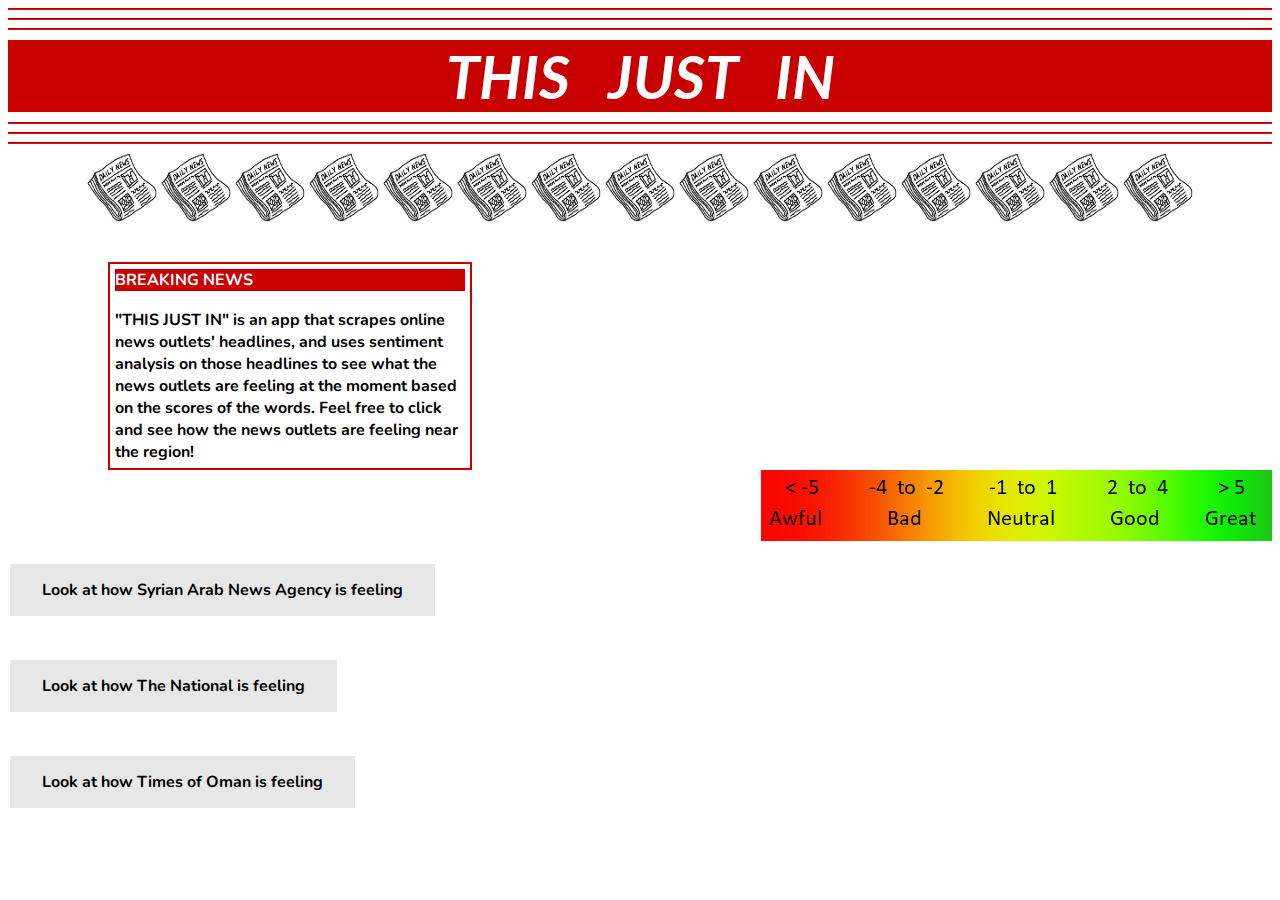
<file: This Just In/public/index.html>
<html>
<body>
<head>
	<style>
.button {
    background-color: #4CAF50; /* Green */
    border: none;
    color: white;
    padding: 15px 32px;
    text-align: center;
    text-decoration: none;
    display: inline-block;
    font-size: 16px;
    margin: 4px 2px;
    cursor: pointer;
}
.button1 {background-color: #e7e7e7; color: black;} /* Gray */ 
.button:hover{color: rgb(200,0,0);}
</style>
  <link rel="stylesheet" href="style.css">

<link href="https://fonts.googleapis.com/css?family=Lato" rel="stylesheet">
<link href="https://fonts.googleapis.com/css?family=Nunito" rel="stylesheet">
<link href="https://fonts.googleapis.com/css?family=Source+Code+Pro" rel="stylesheet">

<script src="https://ajax.googleapis.com/ajax/libs/jquery/3.2.1/jquery.min.js"></script>

  <script src="r.js"></script>

  <script src="script.js"></script>
</head>
<hr id="line">
<hr id="line">
<hr id="line">

<h1 id="title">THIS &nbsp;&nbsp;JUST &nbsp;&nbsp;IN</h1>

<hr id="line">
<hr id="line">
<hr id="line">
<center>
<div id="pic">

<img src="news.jpg" alt="newspaper" style="width:70px;height:70px;">
<img src="news.jpg" alt="newspaper" style="width:70px;height:70px;">
<img src="news.jpg" alt="newspaper" style="width:70px;height:70px;">
<img src="news.jpg" alt="newspaper" style="width:70px;height:70px;">
<img src="news.jpg" alt="newspaper" style="width:70px;height:70px;">
<img src="news.jpg" alt="newspaper" style="width:70px;height:70px;">
<img src="news.jpg" alt="newspaper" style="width:70px;height:70px;">
<img src="news.jpg" alt="newspaper" style="width:70px;height:70px;">
<img src="news.jpg" alt="newspaper" style="width:70px;height:70px;">
<img src="news.jpg" alt="newspaper" style="width:70px;height:70px;">
<img src="news.jpg" alt="newspaper" style="width:70px;height:70px;">
<img src="news.jpg" alt="newspaper" style="width:70px;height:70px;">
<img src="news.jpg" alt="newspaper" style="width:70px;height:70px;">
<img src="news.jpg" alt="newspaper" style="width:70px;height:70px;">
<img src="news.jpg" alt="newspaper" style="width:70px;height:70px;">

</div>
</center>
<br><br>
<div>
<div id="con">
  <div id="breaking"> BREAKING NEWS </div>
  <br>
  <div id="mar"> "THIS JUST IN" is an app that scrapes online news outlets' headlines, and uses sentiment analysis on those headlines to see what the news outlets are feeling at the moment based on the scores of the words. Feel free to click and see how the news outlets are feeling near the region!
  </div>
</div>
<div id="bar"> 
  <img src="barInfo.png" align="right">
</div>
</div>
<br><br><br><br><br>

<div>
<button id="foo" class="button button1" onclick="myFunction()">	Look at how Syrian Arab News Agency is feeling
</button>
<div id="myDIV">
</div>
</div>
<br><br>
<div>
<button id="foo" class="button button1" onclick="myFunction1()">	Look at how The National is feeling
</button>
<div id="myDIV1">
</div>
</div>
<br><br>
<div>
<button id="foo" class="button button1" onclick="myFunction2()">	Look at how Times of Oman is feeling
</button>
<div id="myDIV2">
</div>
</div>
<br>
<br>


</body>
</html>
</file>
<file: This Just In/public/style.css>
#title{
	font-family: 'Lato', sans-serif;
	font-style: italic;
	text-align: center;
	font-size: 60px;
    color: white;
    background-color: rgb(200,0,0);
    margin-top: 10px;
    margin-bottom: 10px;
}
#line{
	border-color: red;
}
.button{
	background-color: #e7e7e7
    border: none;
    color: black
    padding: 15px 32px;
    text-align: center;
    text-decoration: none;
    display: inline-block;
    font-size: 16px;
    margin: 4px 2px;
    cursor: pointer;
}
#div1 {
    margin-left: 50px;
    margin-right: 500px;
    background-color: rgb(200,0,0);
    float: right;
    font-family: 'Nunito', sans-serif;
    font-weight: bold;
    color: white;
}
#mar{
    font-family: 'Nunito', sans-serif;
    font-weight: bold;
}
#breaking{
    background-color: rgb(200,0,0);
    font-family: 'Nunito', sans-serif;
    color: white;
    font-weight: bold;
}
#myDIV{
    font-family: 'Source Code Pro', monospace;
    display: inline-block;
}
#myDIV1{
    font-family: 'Source Code Pro', monospace;
    display: inline-block;
}
#myDIV2{
    font-family: 'Source Code Pro', monospace;
    display: inline-block;
}
#foo{
    font-family: 'Nunito', sans-serif;
    font-weight: bold;
}
#con{
    padding: 5px;
    margin-right:800px;
    margin-left:100px;
    margin-bottom: 0px;
    border: 2px solid rgb(200,0,0) ;
    display: inline-block;
}
#bar{
    align-self: right;
}
</file>
